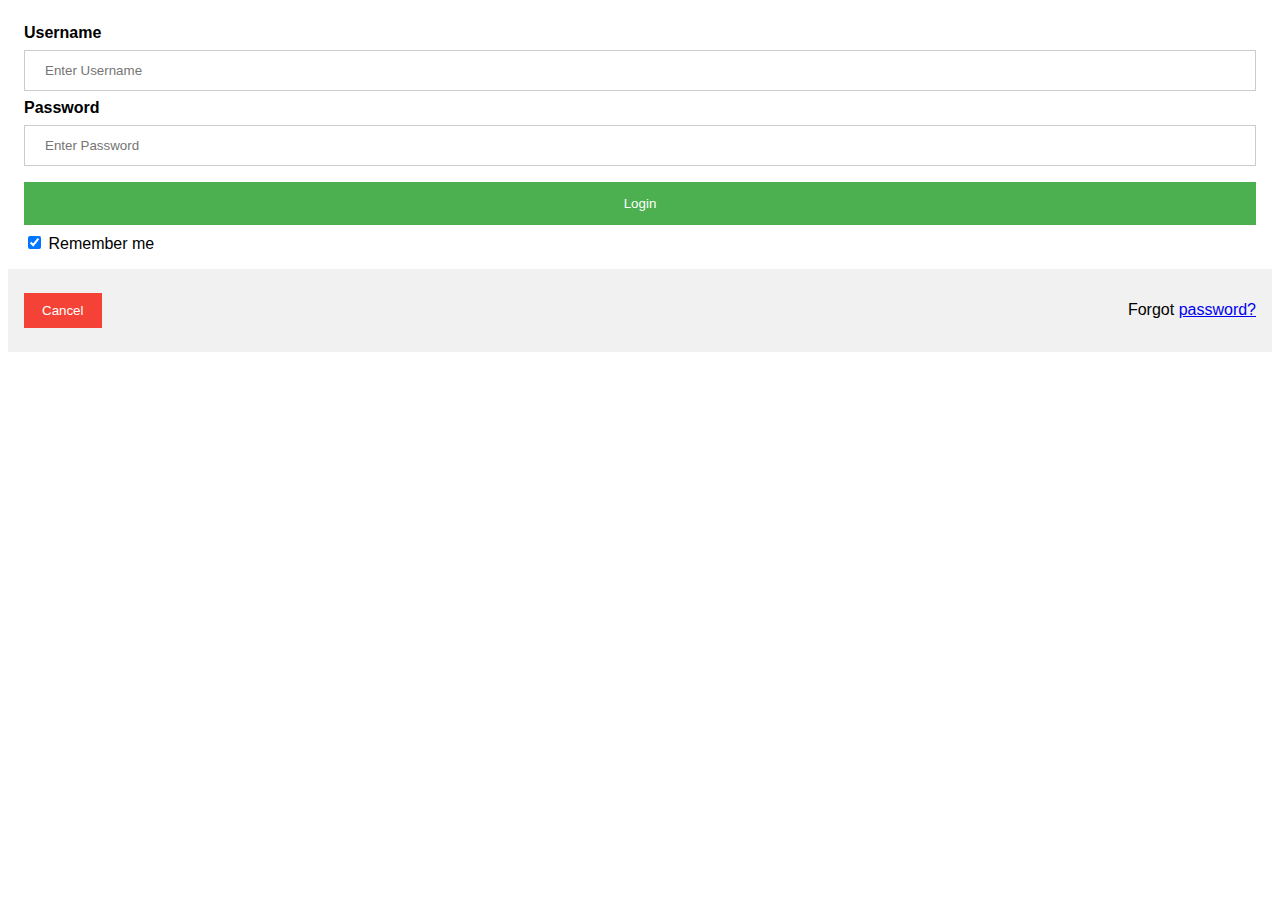
<file: login.html>
<!DOCTYPE html>
<html>
<head>
<meta name="viewport" content="width=device-width, initial-scale=1">
 <link rel="stylesheet" type="text/css" href="log.css">


</head>
<body>



    <div class="container">
      <label for="uname"><b>Username</b></label>
      <input type="text" placeholder="Enter Username" name="uname" required>

      <label for="psw"><b>Password</b></label>
      <input type="password" placeholder="Enter Password" name="psw" required>
        
      <button type="submit">Login</button>
      <label>
        <input type="checkbox" checked="checked" name="remember"> Remember me
      </label>
    </div>

    <div class="container" style="background-color:#f1f1f1">
      <button type="button" onclick="document.getElementById('id01').style.display='none'" class="cancelbtn">Cancel</button>
      <span class="psw">Forgot <a href="#">password?</a></span>
    </div>
  </form>
</div>



</body>
</html>
</file>
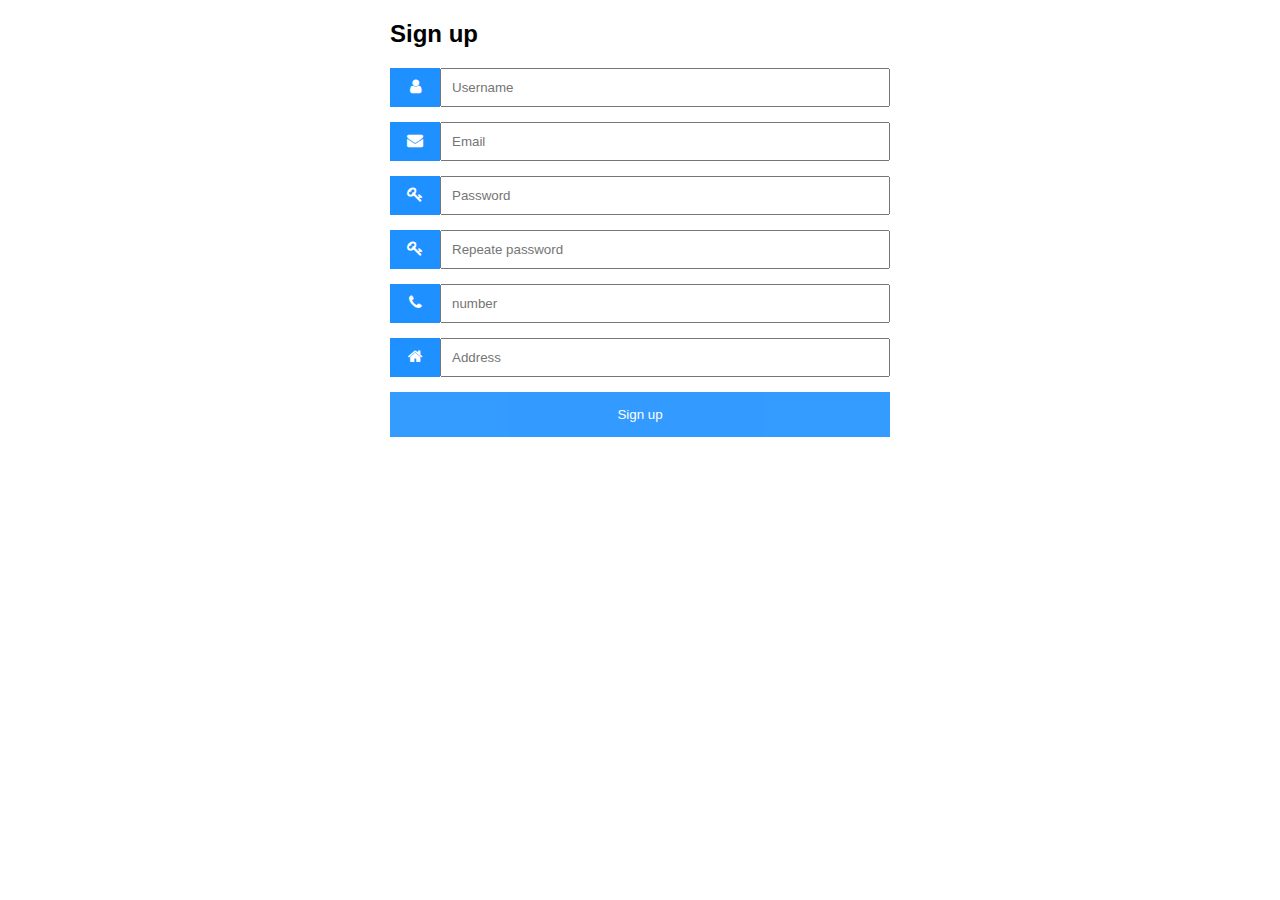
<file: signup.html>
<!DOCTYPE html>
<html>
<head>
<meta name="viewport" content="width=device-width, initial-scale=1">
<!-- Add icon library -->
<link rel="stylesheet" href="https://cdnjs.cloudflare.com/ajax/libs/font-awesome/4.7.0/css/font-awesome.min.css">
 <link rel="stylesheet" type="text/css" href="sign.css">
<script>
function validate()
{ 
var username = document.register.username.value; 
var email = document.register.email.value;
var password = document.register.password.value;
var repeatpassword= document.register.repeatpassword.value;
if (username==null || username=="")
{ 
alert("Name can't be blank"); 
return false; 
}
else if (email==null || email=="")
{ 
alert("Email can't be blank"); 
return false; 
}
else if(password.length&amp;lt;8)
{ 
alert("Password must be at least 8 characters long."); 
return false; 
} 
else if (password!=reapeatpassword)
{ 
alert("Confirm Password should match with the Password"); 
return false; 
} 

} 
</script> 
</head>
<body>

<form action="/action_page.php" style="max-width:500px;margin:auto">
  <h2>Sign up</h2>
  <div class="input-container">
    <i class="fa fa-user icon"></i>
    <input class="input-field" type="text" placeholder="Username" name="usrnm">
  </div>

  <div class="input-container">
    <i class="fa fa-envelope icon"></i>
    <input class="input-field" type="text" placeholder="Email" name="email">
  </div>
  
  <div class="input-container">
    <i class="fa fa-key icon"></i>
    <input class="input-field" type="password" placeholder="Password" name="psw">
  </div>
  
  <div class="input-container">
    <i class="fa fa-key icon"></i>
    <input class="input-field" type="password" placeholder="Repeate password" name="psww">
  </div>
  
  <div class="input-container">
    <i class="fa fa-phone number icon"></i>
    <input class="input-field" type="Phone number" placeholder="number" name="num">
  </div>
  
  <div class="input-container">
    <i class="fa fa-home icon"></i>
    <input class="input-field" type="Address" placeholder="Address" name="add">
  </div>


  <button type="submit" class="btn">Sign up</button>
</form>

</body>
</html>
</file>
<file: log.css>
body {font-family: Arial, Helvetica, sans-serif;}

input[type=text], input[type=password] {
  width: 100%;
  padding: 12px 20px;
  margin: 8px 0;
  display: inline-block;
  border: 1px solid #ccc;
  box-sizing: border-box;
}

button {
  background-color: #4CAF50;
  color: white;
  padding: 14px 20px;
  margin: 8px 0;
  border: none;
  cursor: pointer;
  width: 100%;
}

button:hover {
  opacity: 0.8;
}

.cancelbtn {
  width: auto;
  padding: 10px 18px;
  background-color: #f44336;
}

.imgcontainer {
  text-align: center;
  margin: 24px 0 12px 0;
  position: relative;
}

img.avatar {
  width: 40%;
  border-radius: 50%;
}

.container {
  padding: 16px;
}

span.psw {
  float: right;
  padding-top: 16px;
}

.modal {
  display: none; 
  position: fixed; 
  z-index: 1; 
  top: 0;
  width: 100%; 
  height: 100%; 
  overflow: auto; 
  background-color: rgb(0,0,0);
  background-color: rgba(0,0,0,0.4); 
  padding-top: 60px;
}


.modal-content {
  background-color: #fefefe;
  margin: 5% auto 15% auto;
  border: 1px solid #888;
  width: 80%;
}


.close {
  position: absolute;
  right: 25px;
  top: 0;
  color: #000;
  font-size: 35px;
  font-weight: bold;
}

.close:hover,
.close:focus {
  color: red;
  cursor: pointer;
}


.animate {
  -webkit-animation: animatezoom 0.6s;
  animation: animatezoom 0.6s
}

@-webkit-keyframes animatezoom {
  from {-webkit-transform: scale(0)} 
  to {-webkit-transform: scale(1)}
}
  
@keyframes animatezoom {
  from {transform: scale(0)} 
  to {transform: scale(1)}
}

@media screen and (max-width: 300px) {
  span.psw {
     display: block;
     float: none;
  }
  .cancelbtn {
     width: 100%;
  }
}
</file>
<file: sign.css>
body {font-family: Arial, Helvetica, sans-serif;}
* {box-sizing: border-box;}

.input-container {
  display: -ms-flexbox; /* IE10 */
  display: flex;
  width: 100%;
  margin-bottom: 15px;
}

.icon {
  padding: 10px;
  background: dodgerblue;
  color: white;
  min-width: 50px;
  text-align: center;
}

.input-field {
  width: 100%;
  padding: 10px;
  outline: none;
}

.input-field:focus {
  border: 2px solid dodgerblue;
}

/* Set a style for the submit button */
.btn {
  background-color: dodgerblue;
  color: white;
  padding: 15px 20px;
  border: none;
  cursor: pointer;
  width: 100%;
  opacity: 0.9;
}

.btn:hover {
  opacity: 1;
}
</file>
